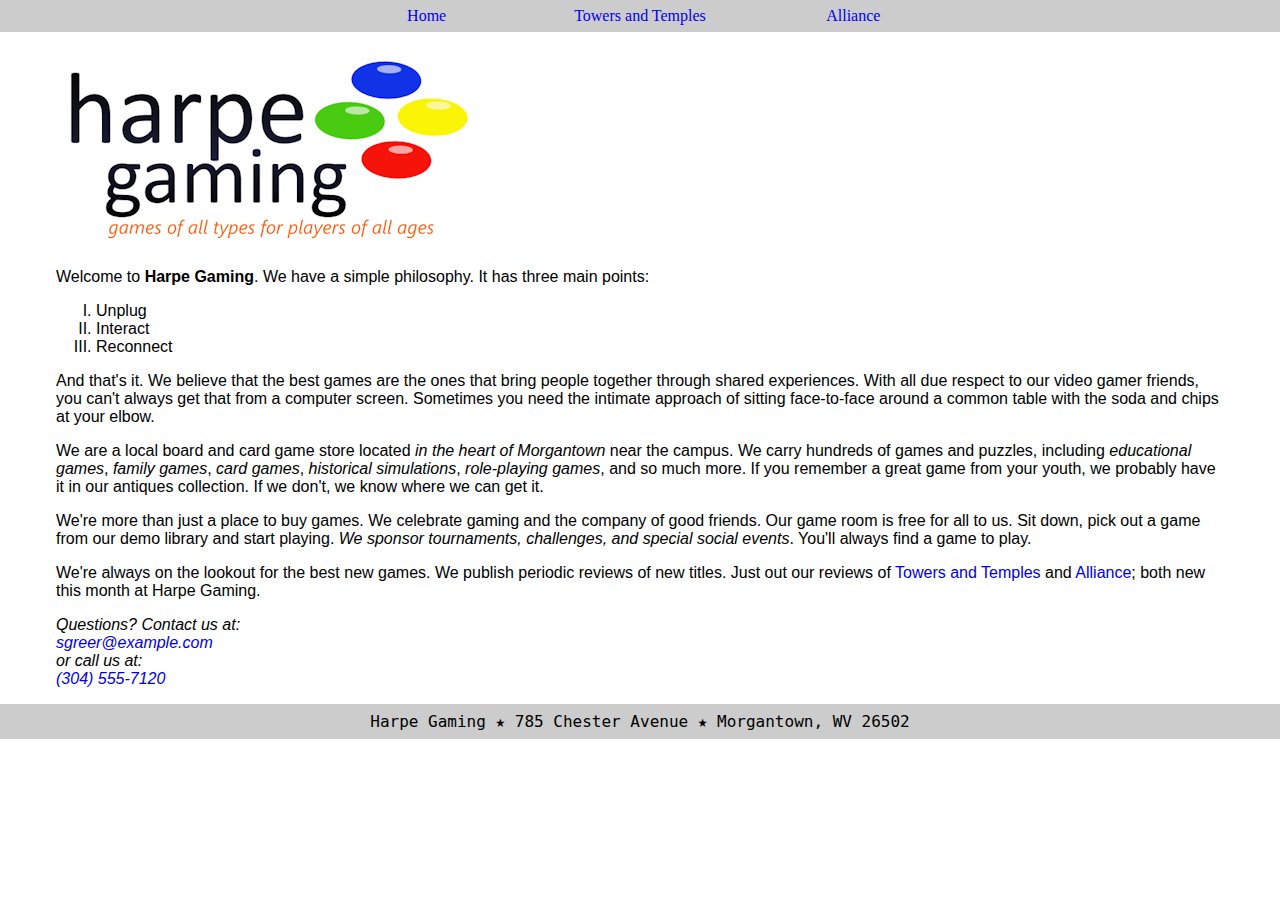
<file: index.html>
<!DOCTYPE html>
<html>
<head>
  <title>Harpe Gaming Home Page</title>
  <meta charset="utf-8">
  <meta name="keywords" content="">
  <meta name="viewport" content="width=device-width, initial-scale=1, shrink-to-fit=no">
  <link rel="stylesheet" type="text/css" href="css/base.css">
  <link rel="stylesheet" type="text/css" href="css/layout.css">
</head>
<body>
  <header>
    <nav>
      <ul>
        <li><a href="index.html">Home</a></li>
        <li><a href="towers.html">Towers and Temples</a></li>
        <li><a href="alliance.html">Alliance</a></li>
      </ul>
    </nav>
  </header>
  <article>
    <img class="responsive" src="img/logo.png" alt="Harpe Gaming">
    <p>Welcome to <strong>Harpe Gaming</strong>. We have a simple philosophy. It has three main points:</p>
    <ol>
      <li>Unplug</li>
      <li>Interact</li>
      <li>Reconnect</li>
    </ol>

    <p>And that's it. We believe that the best games are the ones that bring people together through shared experiences. With all due respect to our video gamer friends, you can't always get that from a computer screen. Sometimes you need the intimate approach of sitting face-to-face around a common table with the soda and chips at your elbow.</p>

    <p>We are a local board and card game store located <em>in the heart of Morgantown</em> near the campus. We carry hundreds of games and puzzles, including <em>educational games</em>, <em>family games</em>, <em>card games</em>, <em>historical simulations</em>, <em>role-playing games</em>, and so much more. If you remember a great game from your youth, we probably have it in our antiques collection. If we don't, we know where we can get it.</p>

    <p>We're more than just a place to buy games. We celebrate gaming and the company of good friends. Our game room is free for all to us. Sit down, pick out a game from our demo library and start playing. <em>We sponsor tournaments, challenges, and special social events</em>. You'll always find a game to play.</p>

    <p>We're always on the lookout for the best new games. We publish periodic reviews of new titles. Just out our reviews of <a href="towers.html">Towers and Temples</a> and <a href="alliance.html">Alliance</a>; both new this month at Harpe Gaming.</p>

    <address>
      Questions? Contact us at:<br>
      <a href="mailto:sgreer@example.com">sgreer@example.com</a><br>
      or call us at:<br>
      <a href="tel:+13045557120">(304) 555-7120</a>
    </address>
  </article>
  <footer>
    Harpe Gaming &starf; 785 Chester Avenue &starf; Morgantown, WV 26502
  </footer>
</body>
</html>
</file>
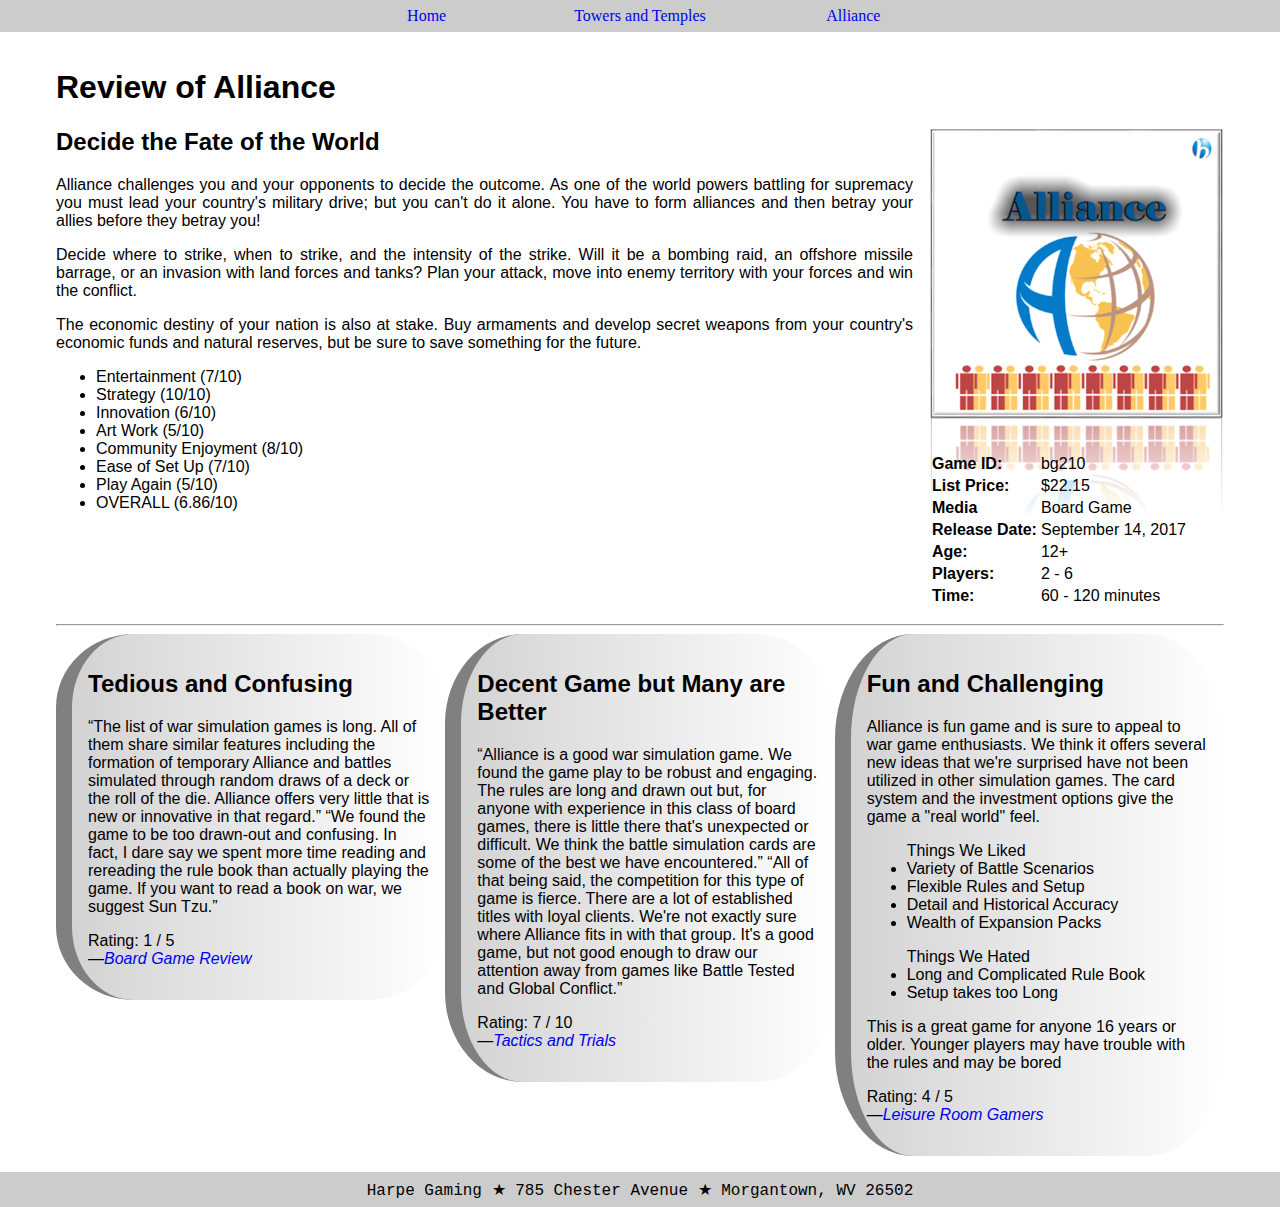
<file: alliance.html>
<!DOCTYPE html>
<html>
<head>
  <title>Alliance</title>
  <meta charset="utf-8">
  <meta name="keywords" content="">
  <meta name="viewport" content="width=device-width, initial-scale=1, shrink-to-fit=no">
  <link rel="stylesheet" type="text/css" href="css/base.css">
  <link rel="stylesheet" type="text/css" href="css/layout.css">
</head>
<body>
  <header>
    <nav>
      <ul>
        <li><a href="index.html">Home</a></li>
        <li><a href="towers.html">Towers and Temples</a></li>
        <li><a href="alliance.html">Alliance</a></li>
      </ul>
    </nav>
  </header>
  <article>
    <h1>Review of Alliance</h1>

    <aside>
      <img src="img/alliance.png" alt="">
      <table>
        <tr>
          <th>Game ID:</th>
          <td>bg210</td>
        </tr>
        <tr>
          <th>List Price:</th>
          <td>$22.15</td>
        </tr>
        <tr>
          <th>Media</th>
          <td>Board Game</td>
        </tr>
        <tr>
          <th>Release Date:</th>
          <td>September 14, 2017</td>
        </tr>
        <tr>
          <th>Age:</th>
          <td>12+</td>
        </tr>
        <tr>
          <th>Players:</th>
          <td>2 - 6</td>
        </tr>
        <tr>
          <th>Time:</th>
          <td>60 - 120 minutes</td>
        </tr>
      </table>
    </aside>

    <section>
      <h2>Decide the Fate of the World</h2>
      <p>Alliance challenges you and your opponents to decide the outcome. As one of the world powers battling for supremacy you must lead your country's military drive; but you can't do it alone. You have to form alliances and then betray your allies before they betray you!</p>

      <p>Decide where to strike, when to strike, and the intensity of the strike. Will it be a bombing raid, an offshore missile barrage, or an invasion with land forces and tanks? Plan your attack, move into enemy territory with your forces and win the conflict.</p>

      <p>The economic destiny of your nation is also at stake. Buy armaments and develop secret weapons from your country's economic funds and natural reserves, but be sure to save something for the future.</p>

      <ul>
        <li>Entertainment (7/10)</li>
        <li>Strategy (10/10)</li>
        <li>Innovation (6/10)</li>
        <li>Art Work (5/10)</li>
        <li>Community Enjoyment (8/10)</li>
        <li>Ease of Set Up (7/10)</li>
        <li>Play Again (5/10)</li>
        <li>OVERALL (6.86/10)</li>
      </ul>
    </section>

    <hr>

    <blockquote>
      <h2>Tedious and Confusing</h2>
      <q>The list of war simulation games is long. All of them share similar features including the formation of temporary Alliance and battles simulated through random draws of a deck or the roll of the die. Alliance offers very little that is new or innovative in that regard.</q>

      <q>We found the game to be too drawn-out and confusing. In fact, I dare say we spent more time reading and rereading the rule book than actually playing the game. If you want to read a book on war, we suggest Sun Tzu.</q>

      <p>Rating: 1 / 5 <br>
        <cite><a href="http://www.example.com/bgreview">Board Game Review</a></cite></p>
    </blockquote><blockquote>
      <h2>Decent Game but Many are Better</h2>
      <q>Alliance is a good war simulation game. We found the game play to be robust and engaging. The rules are long and drawn out but, for anyone with experience in this class of board games, there is little there that's unexpected or difficult. We think the battle simulation cards are some of the best we have encountered.</q>

      <q>All of that being said, the competition for this type of game is fierce. There are a lot of established titles with loyal clients. We're not exactly sure where Alliance fits in with that group. It's a good game, but not good enough to draw our attention away from games like Battle Tested and Global Conflict.</q>

      <p>Rating: 7 / 10 <br>
        <cite><a href="http://www.example.com/tacticstrials">Tactics and Trials</a></cite></p>
    </blockquote><blockquote>
      <h2>Fun and Challenging</h2>
      <p>Alliance is fun game and is sure to appeal to war game enthusiasts. We think it offers several new ideas that we're surprised have not been utilized in other simulation games. The card system and the investment options give the game a "real world" feel.</p>

      <ul>Things We Liked
        <li>Variety of Battle Scenarios</li>
        <li>Flexible Rules and Setup</li>
        <li>Detail and Historical Accuracy</li>
        <li>Wealth of Expansion Packs</li>
      </ul>

      <ul>Things We Hated
        <li>Long and Complicated Rule Book</li>
        <li>Setup takes too Long</li>
      </ul>

      <p>This is a great game for anyone 16 years or older. Younger players may have trouble with the rules and may be bored</p>

      <p>Rating: 4 / 5 <br>
        <cite><a href="http://www.example.com/leisureroom">Leisure Room Gamers</a></cite></p>
    </blockquote>
  </article>
  <footer>
    Harpe Gaming &starf; 785 Chester Avenue &starf; Morgantown, WV 26502
  </footer>
</body>
</html>
</file>
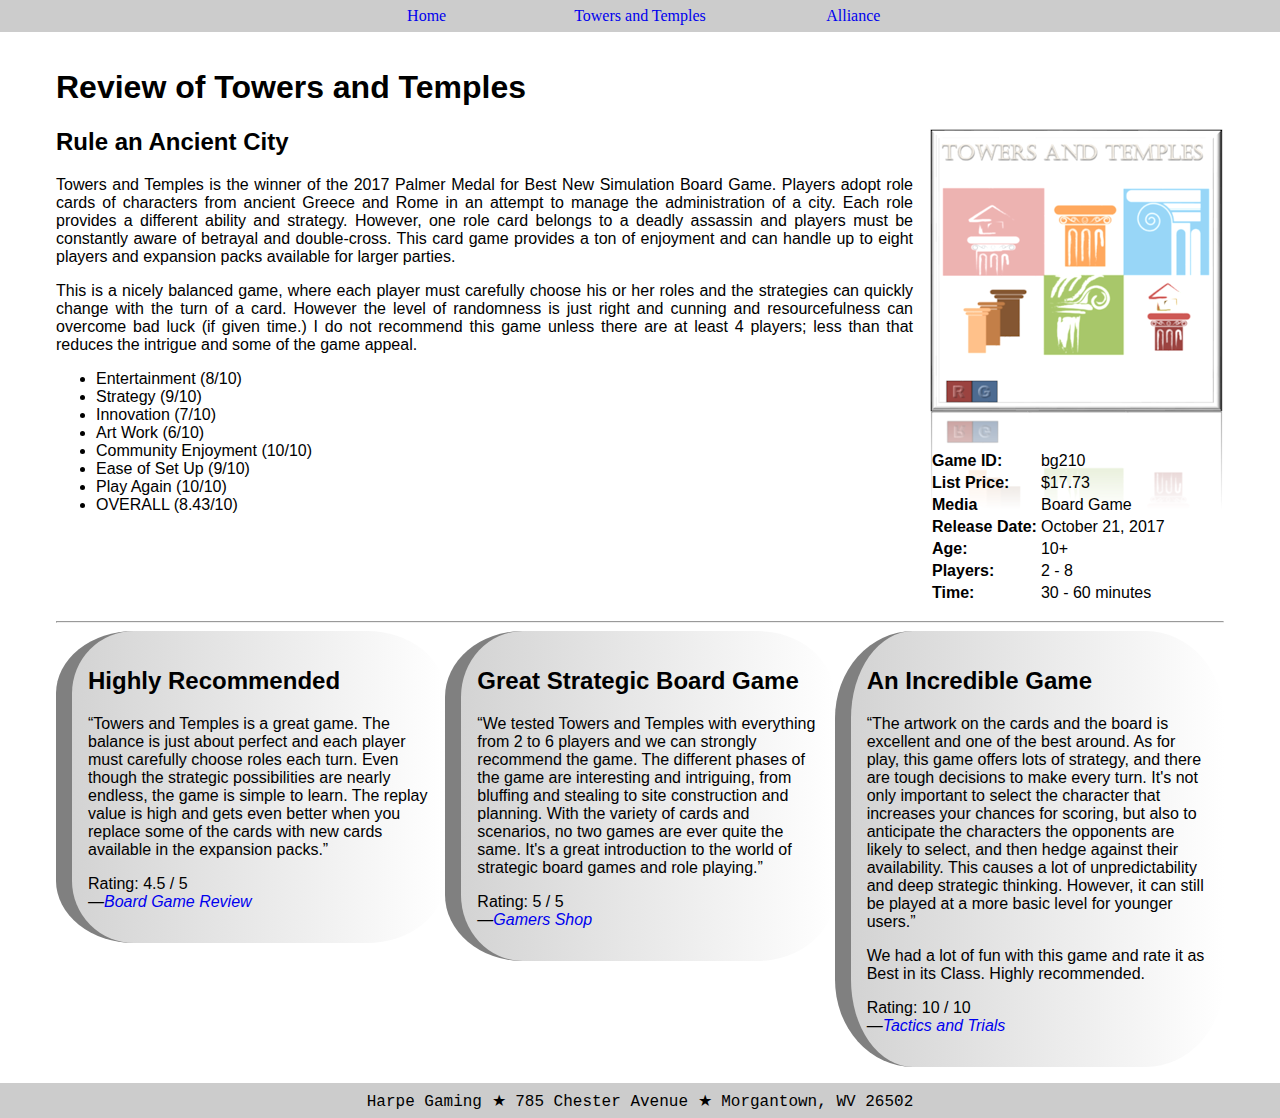
<file: towers.html>
<!DOCTYPE html>
<html>
<head>
  <title>Towers and Temples</title>
  <meta charset="utf-8">
  <meta name="keywords" content="">
  <meta name="viewport" content="width=device-width, initial-scale=1, shrink-to-fit=no">
  <link rel="stylesheet" type="text/css" href="css/base.css">
  <link rel="stylesheet" type="text/css" href="css/layout.css">
</head>
<body>
  <header>
    <nav>
      <ul>
        <li><a href="index.html">Home</a></li>
        <li><a href="towers.html">Towers and Temples</a></li>
        <li><a href="alliance.html">Alliance</a></li>
      </ul>
    </nav>
  </header>
  <article>

    <h1>Review of Towers and Temples</h1>

    
    <aside>
      <img class="responsive" src="img/towers.png" alt="">
      <table>
        <tr>
          <th>Game ID:</th>
          <td>bg210</td>
        </tr>
        <tr>
          <th>List Price:</th>
          <td>$17.73</td>
        </tr>
        <tr>
          <th>Media</th>
          <td>Board Game</td>
        </tr>
        <tr>
          <th>Release Date:</th>
          <td>October 21, 2017</td>
        </tr>
        <tr>
          <th>Age:</th>
          <td>10+</td>
        </tr>
        <tr>
          <th>Players:</th>
          <td>2 - 8</td>
        </tr>
        <tr>
          <th>Time:</th>
          <td>30 - 60 minutes</td>
        </tr>
      </table>
    </aside>

    <section>
      <h2>Rule an Ancient City</h2>
      <p>Towers and Temples is the winner of the 2017 Palmer Medal for Best New Simulation Board Game. Players adopt role cards of characters from ancient Greece and Rome in an attempt to manage the administration of a city. Each role provides a different ability and strategy. However, one role card belongs to a deadly assassin and players must be constantly aware of betrayal and double-cross. This card game provides a ton of enjoyment and can handle up to eight players and expansion packs available for larger parties.</p>

      <p>This is a nicely balanced game, where each player must carefully choose his or her roles and the strategies can quickly change with the turn of a card. However the level of randomness is just right and cunning and resourcefulness can overcome bad luck (if given time.) I do not recommend this game unless there are at least 4 players; less than that reduces the intrigue and some of the game appeal.</p>

      <ul>
        <li>Entertainment (8/10)</li>
        <li>Strategy (9/10)</li>
        <li>Innovation (7/10) </li>
        <li>Art Work (6/10)</li>
        <li>Community Enjoyment (10/10)</li>
        <li>Ease of Set Up (9/10)</li>
        <li>Play Again (10/10)</li>
        <li>OVERALL (8.43/10)</li>
      </ul>
    </section>
    <hr>
    <blockquote>
      <h2>Highly Recommended</h2>
      <q>Towers and Temples is a great game. The balance is just about perfect and each player must carefully choose roles each turn. Even though the strategic possibilities are nearly endless, the game is simple to learn. The replay value is high and gets even better when you replace some of the cards with new cards available in the expansion packs.</q>

      <p>Rating: 4.5 / 5 <br>
        <cite><a href="http://www.example.com/bgreview">Board Game Review</a></cite></p>
    </blockquote><blockquote>
      <h2>Great Strategic Board Game</h2>
      <q>We tested Towers and Temples with everything from 2 to 6 players and we can strongly recommend the game. The different phases of the game are interesting and intriguing, from bluffing and stealing to site construction and planning. With the variety of cards and scenarios, no two games are ever quite the same. It's a great introduction to the world of strategic board games and role playing.</q>
      <p>Rating: 5 / 5 <br>
        <cite><a href="http://www.example.com/gamersshop">Gamers Shop</a></cite></p>
    </blockquote><blockquote>
      <h2>An Incredible Game</h2>
      <q>The artwork on the cards and the board is excellent and one of the best around. As for play, this game offers lots of strategy, and there are tough decisions to make every turn. It's not only important to select the character that increases your chances for scoring, but also to anticipate the characters the opponents are likely to select, and then hedge against their availability. This causes a lot of unpredictability and deep strategic thinking. However, it can still be played at a more basic level for younger users.</q>

      <p>We had a lot of fun with this game and rate it as Best in its Class. Highly recommended.</p>

      <p>Rating: 10 / 10 <br>
        <cite><a href="http://www.example.com/tacticstrials">Tactics and Trials</a></cite></p>
    </blockquote>
  </article>
  <footer>
    Harpe Gaming &starf; 785 Chester Avenue &starf; Morgantown, WV 26502
  </footer>
</body>
</html>
</file>
<file: css/base.css>
ol {
	list-style: upper-roman;
}

a {
	text-decoration: none;
}
</file>
<file: css/layout.css>
/* 0 - 480 */
html {
	font-size: 16px;
}

body {
	margin: 0;
	padding: 0;
}

* {
	box-sizing: border-box;
}

img.responsive {
	max-width: 100%;
	max-height: 100%;
	width: auto;
	height: auto;
}

article {
	font-family: sans-serif;
	font-size: 1rem;
	padding: 1rem;
}

section p {
	text-align: justify;
}

footer {
	background-color: #ccc;
	font-family: monospace;
	padding: 8px;
	text-align: center;
}

body > header {
	background-color: #ccc;
}

nav ul {
	list-style: none;
	margin: 0;
	padding: 0;
}

nav li {
}

nav a {
	display: block;
	line-height: 2rem;
	padding-left: 1rem;
	width: 100%;
}

nav a:hover {
	background-color: #999;
}

tr th {
	text-align: left;
}

aside img {
 	margin-bottom: -80px;
}

blockquote {
	background: linear-gradient(to right, lightgray, #fff);
    border-left: 16px solid gray;
	border-radius: 20%;
	display: inline-block;
	margin: 0;
	padding: 1rem;
	vertical-align: top;
}

cite:before {
	content: "\2014";
}

hr {
	clear: both;
}

/* 481 - 768 */

@media only screen and (min-width: 481px) {
	nav, article {
		max-width: 640px;
		margin: auto;
	}

	nav ul {
		font-size: 0;
	}

	nav li {
		display: inline-block;	
		width: calc(100%/3);
	}
	nav a {
		font-size: 1rem;
		padding: 0;
		text-align: center;
	}

	aside {
		float: right;
 		margin-left: 1rem;
 		margin-bottom: 1rem;
	}
}

/* 769 - 1080 */

@media only screen and (min-width: 769px) {
	article {
		max-width: 800px;
	}

	blockquote {
		width: 50%;
	}
}

/* 1081 - ? */

@media only screen and (min-width: 1081px) {
	article {
		max-width: 1200px;
	}

	blockquote {
		width: calc(100%/3);
	}
}
</file>
